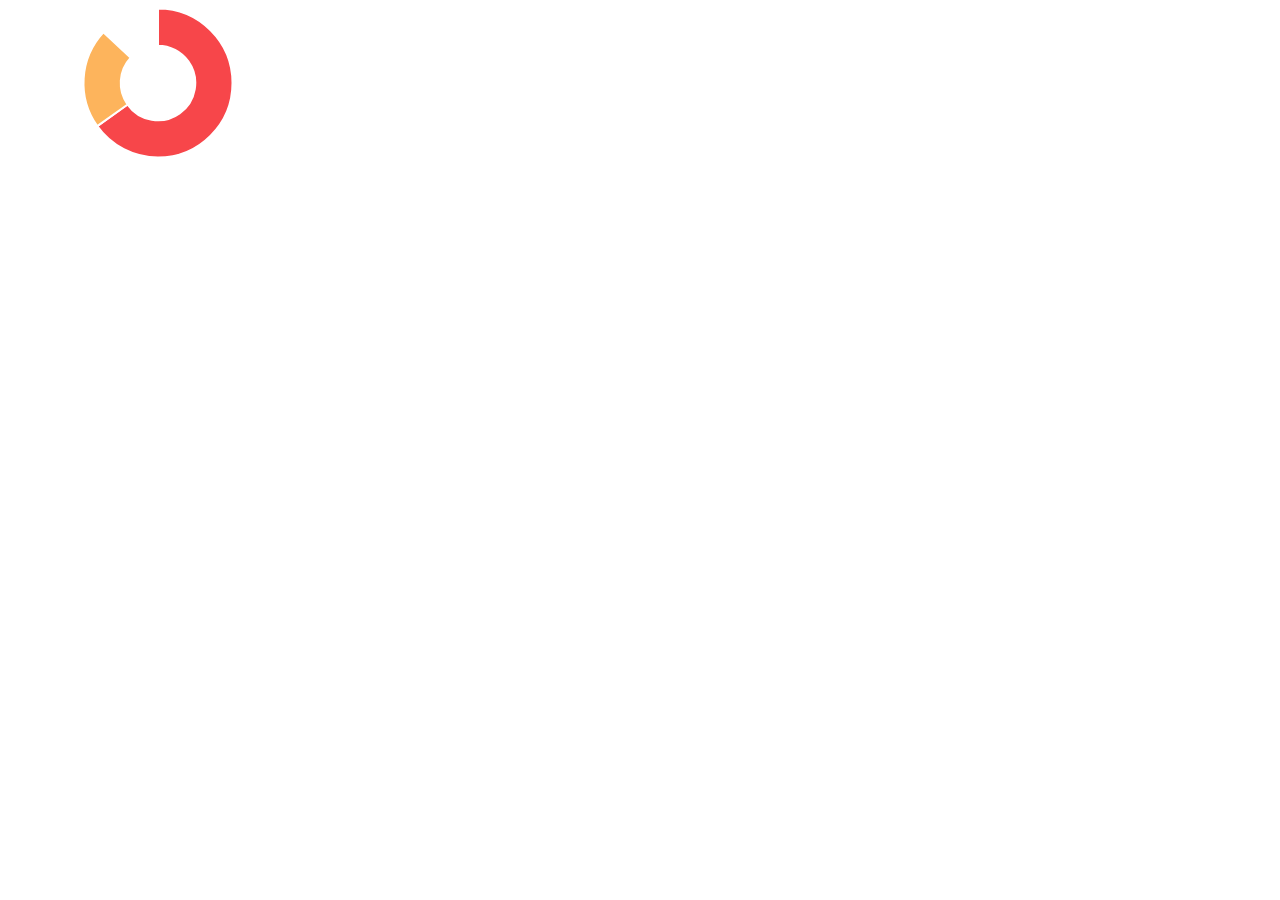
<file: chart2.html>
<!DOCTYPE html><!DOCTYPE html>
<html>
  <link rel="stylesheet" href="css/style.css" />
  <body>
    <div class="chart">
      <canvas id="myChart"></canvas>
  </div>
    <script src="js/jquery-2.2.0.js"></script>
    <script src="js/underscore.js"></script>
    <script src="js/Chart.js"></script>
    <script src="js/chart2.js"></script>
  </body>
</html>
</file>
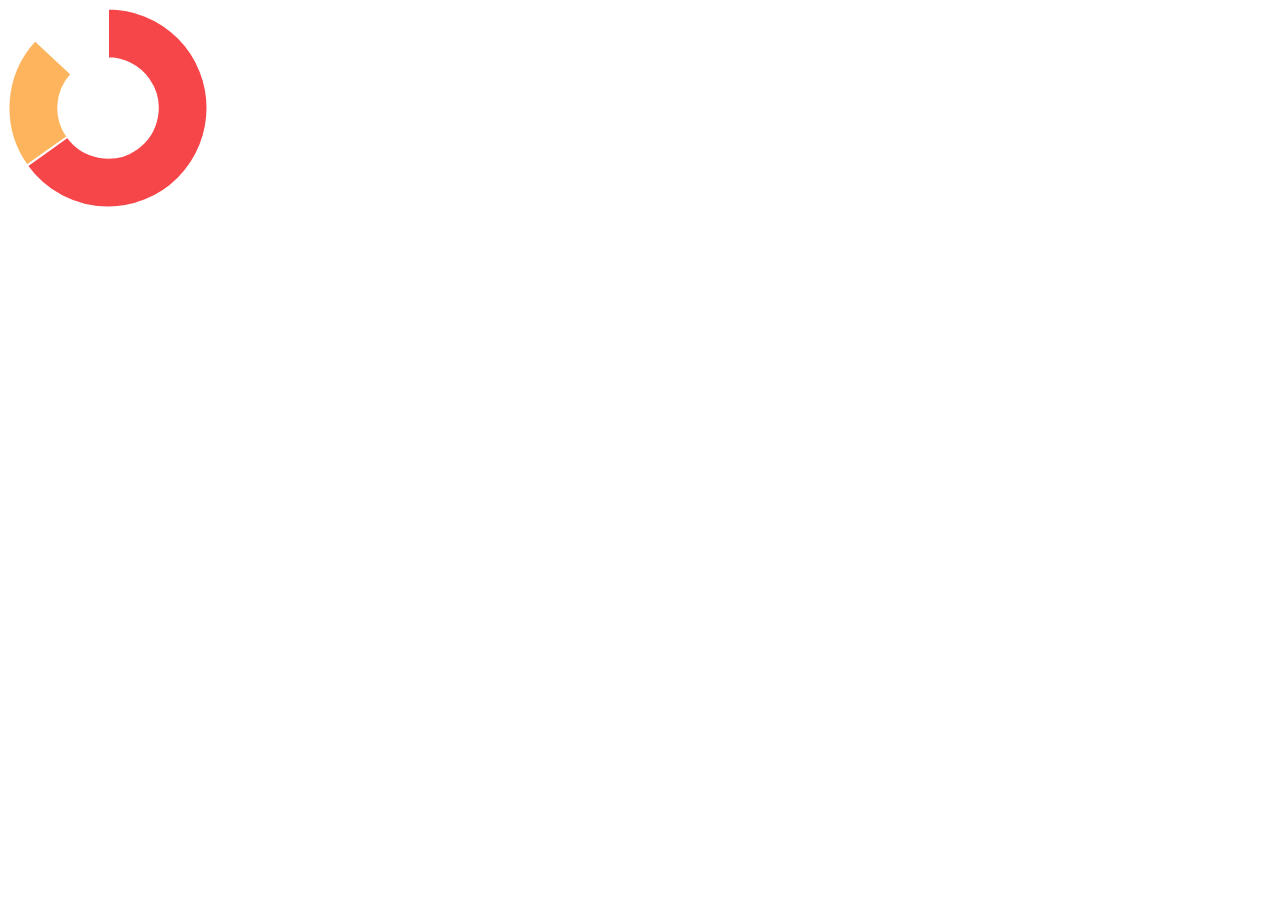
<file: chart2/chart2.html>
<!DOCTYPE html><!DOCTYPE html>
<html>
  <link rel="stylesheet" href="css/style.css" />
  <body>
    <div>
      <canvas id="myChart" width="200" height="200"></canvas>
  </div>
    <script src="js/jquery-2.2.0.js"></script>
    <script src="js/underscore.js"></script>
    <script src="js/Chart.js"></script>
    <script src="js/chart2.js"></script>
  </body>
</html>
</file>
<file: css/style.css>
.chart {
  height: 25%;
  width: 25%;
}
</file>
<file: chart2/css/style.css>
.chart {
  height: 25%;
  width: 25%;
}
</file>
